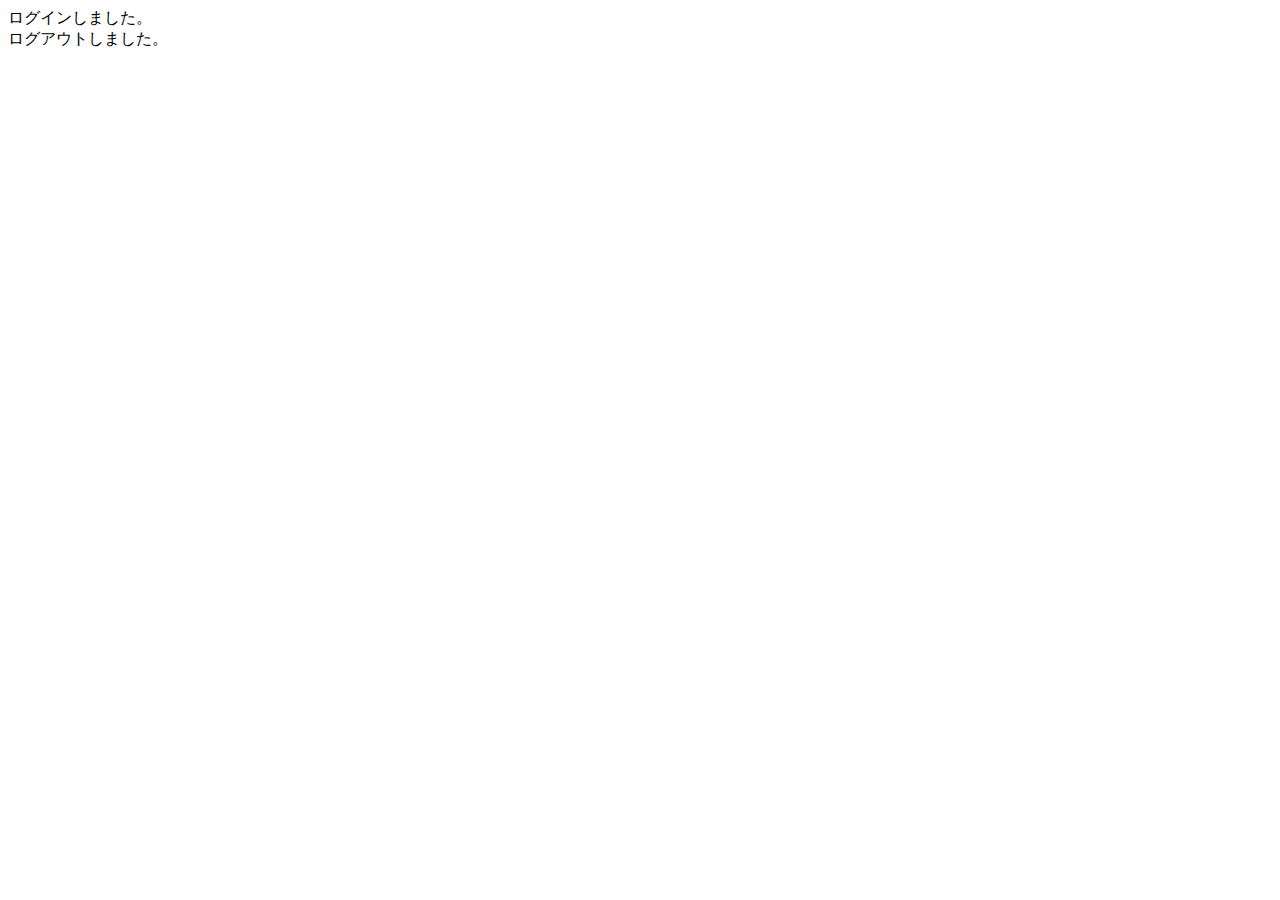
<file: src/main/resources/templates/index.html>
<!DOCTYPE html>
<html xmlns:th="https://www.thymeleaf.org" xmlns:sec="http://www.thymeleaf.org/extras/spring-security">
    <head>
        <div th:replace="~{fragment :: meta}"></div>
		
		<div th:replace="~{fragment :: styles}"></div>

		        <title>SAMURAI Travel</title>
   </head>
   <body>
       <div class="samuraitravel-wrapper">
		<div th:replace="~{fragment :: header}"></div>

		           <main>
               <div class="container pt-4 pb-5 samuraitravel-container">
                   <div th:if="${param.loggedIn}" class="alert alert-info">
                       ログインしました。
                   </div>

                   <div th:if="${param.loggedOut}" class="alert alert-info">
                       ログアウトしました。
                   </div>
				   
				   <div th:if="${successMessage}" class="alert alert-info">
				                           <span th:text="${successMessage}"></span>
				                       </div>     
               </div>
           </main>

		   <div th:replace="~{fragment :: footer}"></div>
		           </div>

				   <div th:replace="~{fragment :: scripts}"></div>
				       </body>
</html>
</file>
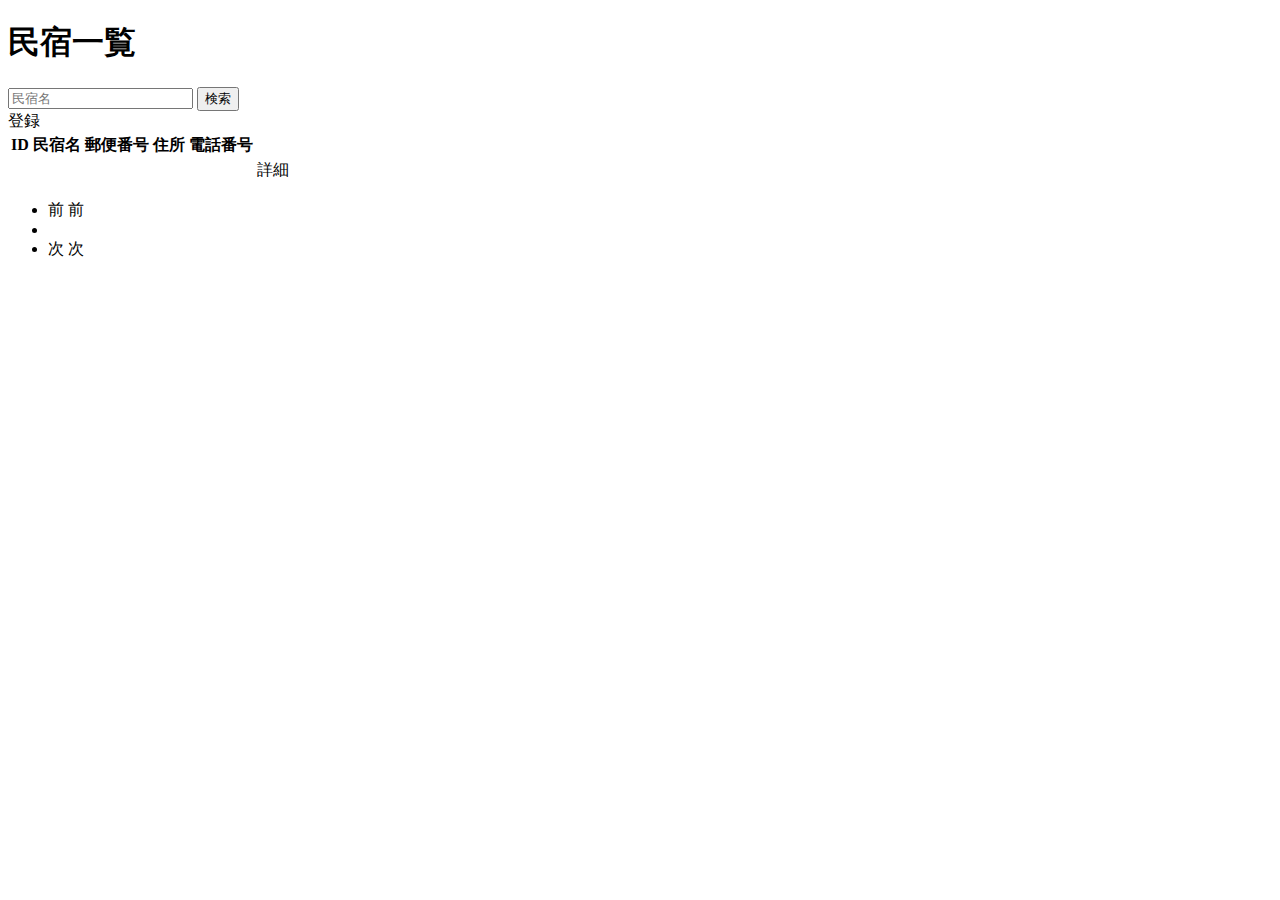
<file: src/main/resources/templates/admin/houses/index.html>
<!DOCTYPE html>
<html xmlns:th="https://www.thymeleaf.org" xmlns:sec="http://www.thymeleaf.org/extras/spring-security">
   <head>
       <div th:replace="~{fragment :: meta}"></div>

       <div th:replace="~{fragment :: styles}"></div>

       <title>民宿一覧</title>
   </head>
   <body>
       <div class="samuraitravel-wrapper">
           <div th:replace="~{fragment :: header}"></div>

           <main>
               <div class="container pt-4 pb-5 samuraitravel-container">
                   <div class="row justify-content-center">
                       <div class="col-xxl-9 col-xl-10 col-lg-11">

                           <h1 class="mb-4 text-center">民宿一覧</h1>

						   <div class="d-flex justify-content-between align-items-end flex-wrap">
						                                   <form method="get" th:action="@{/admin/houses}" class="mb-3">
						                                       <div class="input-group">
						                                           <input type="text" class="form-control" name="keyword" th:value="${keyword}" placeholder="民宿名">
						                                           <button type="submit" class="btn text-white shadow-sm samuraitravel-btn">検索</button>
						                                       </div>
						                                   </form>   
                               <a th:href="@{/admin/houses/register}" class="btn text-white shadow-sm mb-3 samuraitravel-btn">登録</a>
                           </div>
						   
						   <div th:if="${successMessage}" class="alert alert-info">
						                                   <span th:text="${successMessage}"></span>
						                               </div>  
						   
						   <div th:if="${errorMessage}" class="alert alert-danger">
						                                   <span th:text="${errorMessage}"></span>
						                               </div>  

                           <table class="table">
                               <thead>
                                   <tr>
                                       <th scope="col">ID</th>
                                       <th scope="col">民宿名</th>
                                       <th scope="col">郵便番号</th>
                                       <th scope="col">住所</th>
                                       <th scope="col">電話番号</th>
                                       <th scope="col"></th>
                                   </tr>
                               </thead>
                               <tbody>
                                   <tr th:each="house : ${housePage}">
                                       <td th:text="${house.id}"></td>
                                       <td th:text="${house.name}"></td>
                                       <td th:text="${house.postalCode}"></td>
                                       <td th:text="${house.address}"></td>
                                       <td th:text="${house.phoneNumber}"></td>
                                       <td><a th:href="@{/admin/houses/__${house.id}__}">詳細</a></td>
                                   </tr>
                               </tbody>
                           </table>
						   
						   <!-- ページネーション -->
						                               <div th:if="${housePage.getTotalPages() > 1}" class="d-flex justify-content-center">
						                                   <nav aria-label="民宿一覧ページ">
						                                       <ul class="pagination">
						                                           <li class="page-item">
						                                               <span th:if="${housePage.isFirst()}" class="page-link disabled">前</span>
						                                               <a th:unless="${housePage.isFirst()}" th:href="@{/admin/houses(page = ${housePage.getNumber() - 1}, keyword = ${keyword})}" class="page-link samuraitravel-page-link">前</a>
																   </li>
						                                           <li th:each="i : ${#numbers.sequence(0, housePage.getTotalPages() - 1)}" class="page-item">
						                                               <span th:if="${i == housePage.getNumber()}" class="page-link active samuraitravel-active" th:text="${i + 1}"></span>
																	   <a th:unless="${i == housePage.getNumber()}" th:href="@{/admin/houses(page = ${i}, keyword = ${keyword})}" class="page-link samuraitravel-page-link" th:text="${i + 1}"></a>
																	</li>
						                                           <li class="page-item">
						                                               <span th:if="${housePage.isLast()}" class="page-link disabled">次</span>
																	   <a th:unless="${housePage.isLast()}" th:href="@{/admin/houses(page = ${housePage.getNumber() + 1}, keyword = ${keyword})}" class="page-link samuraitravel-page-link">次</a>
																</li>
						                                       </ul>
						                                   </nav>
						                               </div>   
						   
                       </div>
                   </div>
               </div>
           </main>

           <div th:replace="~{fragment :: footer}"></div>
       </div>

       <div th:replace="~{fragment :: scripts}"></div>
   </body>
</html>
</file>
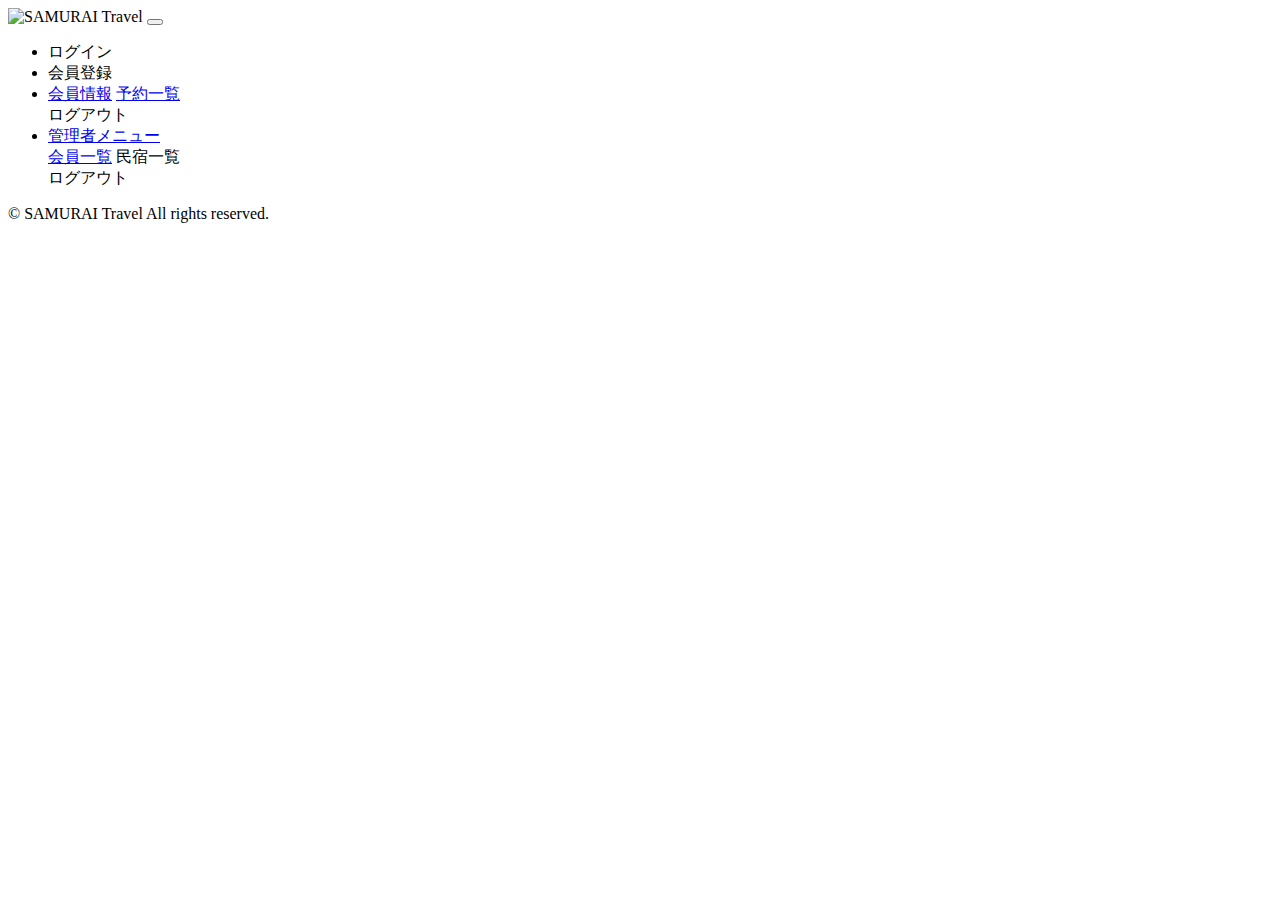
<file: src/main/resources/templates/fragment.html>
<!DOCTYPE html>
<html xmlns:th="https://www.thymeleaf.org" xmlns:sec="http://www.thymeleaf.org/extras/spring-security">
   <head>
       <!-- meta要素の部品化 -->
       <div th:fragment="meta" th:remove="tag">
           <meta charset="UTF-8">
           <meta name="viewport" content="width=device-width, initial-scale=1">
       </div>

       <!-- link要素の部品化 -->
       <div th:fragment="styles" th:remove="tag">
           <!-- Bootstrap -->
           <link href="https://cdn.jsdelivr.net/npm/bootstrap@5.3.0/dist/css/bootstrap.min.css" rel="stylesheet" integrity="sha384-9ndCyUaIbzAi2FUVXJi0CjmCapSmO7SnpJef0486qhLnuZ2cdeRhO02iuK6FUUVM" crossorigin="anonymous">

           <!-- Google Fonts -->
           <link rel="preconnect" href="https://fonts.googleapis.com">
           <link rel="preconnect" href="https://fonts.gstatic.com" crossorigin>
           <link href="https://fonts.googleapis.com/css2?family=Noto+Sans+JP:wght@400;500&display=swap" rel="stylesheet">

           <!-- CSSファイル -->
           <link th:href="@{/css/style.css}" rel="stylesheet" >
       </div>

       <title>部品化用のHTMLファイル</title>
   </head>
   <body>
       <!-- ヘッダーの部品化 -->
       <div th:fragment="header" th:remove="tag">
           <header>
               <nav class="navbar navbar-expand-md navbar-light bg-white shadow-sm samuraitravel-navbar">
                   <div class="container samuraitravel-container">
                       <a class="navbar-brand" th:href="@{/}">
                           <img class="samuraitravel-logo me-1" th:src="@{/images/logo.png}" alt="SAMURAI Travel">
                       </a>

                       <button class="navbar-toggler" type="button" data-bs-toggle="collapse" data-bs-target="#navbarSupportedContent" aria-controls="navbarSupportedContent" aria-expanded="false" aria-label="Toggle navigation">
                           <span class="navbar-toggler-icon"></span>
                       </button>

                       <div class="collapse navbar-collapse" id="navbarSupportedContent">
                           <ul class="navbar-nav ms-auto">
                               <!-- 未ログインであれば表示する -->
                               <li class="nav-item" sec:authorize="isAnonymous()">
                                   <a class="nav-link" th:href="@{/login}">ログイン</a>
                               </li>
                               <li class="nav-item" sec:authorize="isAnonymous()">
                                    <a class="nav-link" th:href="@{/signup}">会員登録</a>
                               </li>

                               <!-- ログイン済みの一般ユーザーであれば表示する -->
                               <li class="nav-item dropdown" sec:authorize="hasRole('ROLE_GENERAL')">
                                   <a id="navbarDropdownGeneral" class="nav-link dropdown-toggle" href="#" role="button" data-bs-toggle="dropdown" aria-haspopup="true" aria-expanded="false" v-pre>
                                       <span sec:authentication="principal.user.name"></span>
                                   </a>

                                   <div class="dropdown-menu dropdown-menu-end" aria-labelledby="navbarDropdownGeneral">
                                       <a class="dropdown-item samuraitravel-dropdown-item" href="#">会員情報</a>
                                       <a class="dropdown-item samuraitravel-dropdown-item" href="#">予約一覧</a>

                                       <div class="dropdown-divider"></div>

                                       <a class="dropdown-item samuraitravel-dropdown-item" th:href="@{/logout}" onclick="event.preventDefault(); document.getElementById('logout-form').submit();">
                                           ログアウト
                                       </a>
                                       <form id="logout-form" class="d-none" th:action="@{/logout}" method="post"></form>
                                   </div>
                               </li>

                               <!-- ログイン済みの管理者であれば表示する -->
                               <li class="nav-item dropdown" sec:authorize="hasRole('ROLE_ADMIN')">
                                   <a id="navbarDropdownAdmin" class="nav-link dropdown-toggle" href="#" role="button" data-bs-toggle="dropdown" aria-haspopup="true" aria-expanded="false" v-pre>
                                       管理者メニュー
                                   </a>

                                   <div class="dropdown-menu dropdown-menu-end" aria-labelledby="navbarDropdownAdmin">
                                       <a class="dropdown-item samuraitravel-dropdown-item" href="#">会員一覧</a>
									   <a class="dropdown-item samuraitravel-dropdown-item" th:href="@{/admin/houses}">民宿一覧</a>

                                       <div class="dropdown-divider"></div>

                                       <a class="dropdown-item samuraitravel-dropdown-item" th:href="@{/logout}" onclick="event.preventDefault(); document.getElementById('logout-form').submit();">
                                           ログアウト
                                       </a>
                                       <form id="logout-form" class="d-none" th:action="@{/logout}" method="post"></form>
                                   </div>
                               </li>
                           </ul>
                       </div>
                   </div>
               </nav>
           </header>
       </div>

       <!-- フッターの部品化 -->
       <div th:fragment="footer" th:remove="tag">
           <footer>
               <div class="d-flex justify-content-center align-items-center h-100">
                   <p class="text-center text-muted small mb-0">&copy; SAMURAI Travel All rights reserved.</p>
               </div>
           </footer>
       </div>

       <!-- script要素の部品化 -->
       <div th:fragment="scripts" th:remove="tag">
           <!-- Bootstrap -->
           <script src="https://cdn.jsdelivr.net/npm/bootstrap@5.3.0/dist/js/bootstrap.bundle.min.js" integrity="sha384-geWF76RCwLtnZ8qwWowPQNguL3RmwHVBC9FhGdlKrxdiJJigb/j/68SIy3Te4Bkz" crossorigin="anonymous"></script>
       </div>
   </body>
</html>
</file>
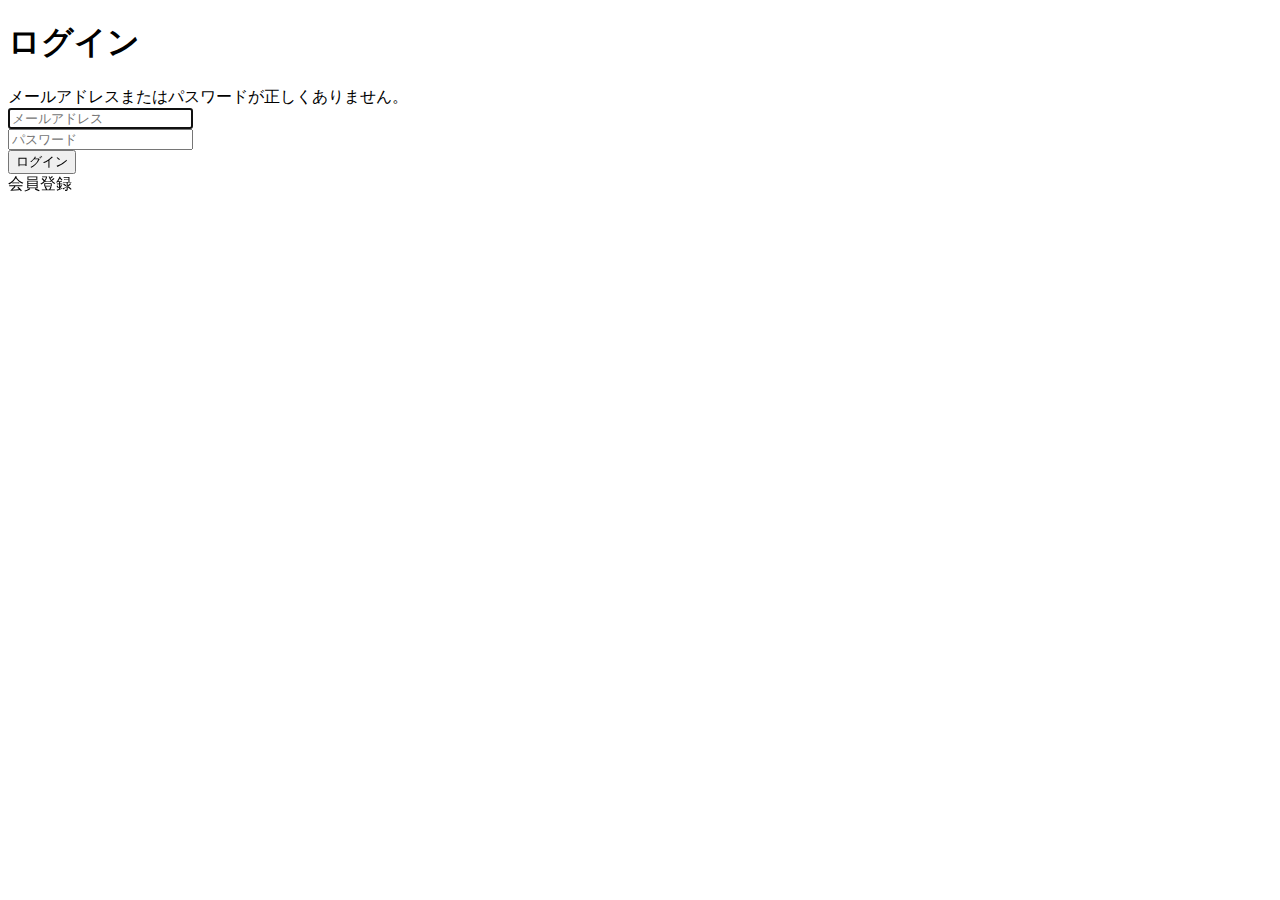
<file: src/main/resources/templates/auth/login.html>
<!DOCTYPE html>
<html xmlns:th="https://www.thymeleaf.org" xmlns:sec="http://www.thymeleaf.org/extras/spring-security">
    <head>
        <div th:replace="~{fragment :: meta}"></div>
		<div th:replace="~{fragment :: styles}"></div>

		       <title>ログイン</title>
   </head>
   <body>
       <div class="samuraitravel-wrapper">
             <div th:replace="~{fragment :: header}"></div>

           <main>
               <div class="container pt-4 pb-5 samuraitravel-container">
                   <div class="row justify-content-center">
                       <div class="col-xl-3 col-lg-4 col-md-5 col-sm-7">
                           <h1 class="mb-4 text-center">ログイン</h1>

                           <div th:if="${param.error}" class="alert alert-danger">
                               メールアドレスまたはパスワードが正しくありません。
                           </div>

                           <form th:action="@{/login}" method="post">
                               <div class="form-group mb-3">
                                   <input type="text" class="form-control" name="username" autocomplete="email" placeholder="メールアドレス" autofocus>
                               </div>
                               <div class="form-group mb-3">
                                   <input type="password" class="form-control" name="password" autocomplete="new-password" placeholder="パスワード">
                               </div>

                               <div class="d-flex justify-content-center my-4">
                                   <button type="submit" class="btn text-white shadow-sm w-100 samuraitravel-btn">ログイン</button>
                               </div>
                           </form>

                           <div class="text-center">
                                <a th:href="@{/signup}">会員登録</a>
                           </div>
                       </div>
                   </div>
               </div>
           </main>

		   <div th:replace="~{fragment :: footer}"></div>
		          </div>

       <div th:replace="~{fragment :: scripts}"></div></body>
	   
</html>
</file>
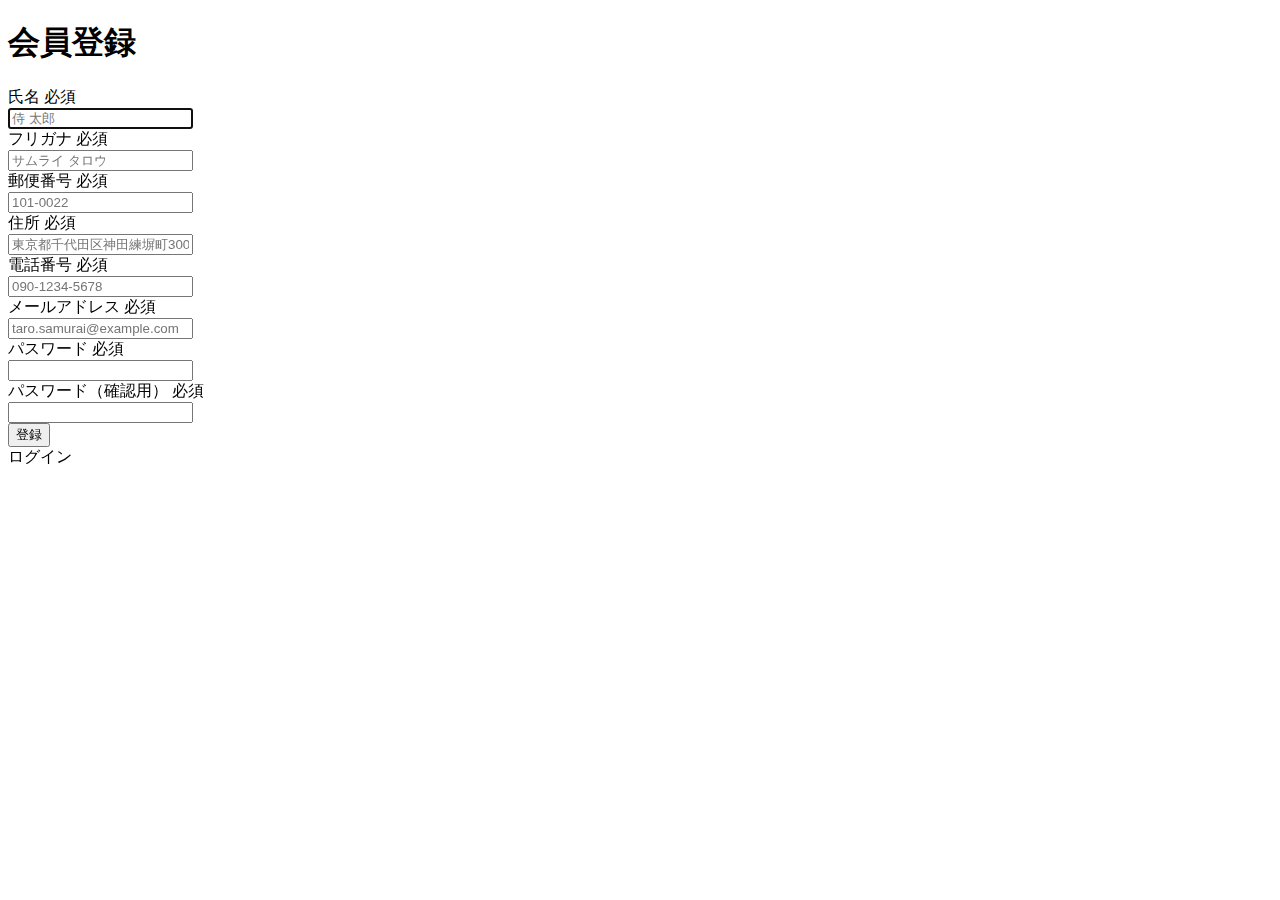
<file: src/main/resources/templates/auth/signup.html>
<!DOCTYPE html>
<html xmlns:th="https://www.thymeleaf.org" xmlns:sec="http://www.thymeleaf.org/extras/spring-security">
   <head>
       <div th:replace="~{fragment :: meta}"></div>

       <div th:replace="~{fragment :: styles}"></div>

       <title>会員登録</title>
   </head>
   <body>
       <div class="samuraitravel-wrapper">
           <div th:replace="~{fragment :: header}"></div>

           <main>
               <div class="container pt-4 pb-5 samuraitravel-container">
                   <div class="row justify-content-center">
                       <div class="col-xl-5 col-lg-6 col-md-8">

                           <h1 class="mb-4 text-center">会員登録</h1>

                           <form method="post" th:action="@{/signup}" th:object="${signupForm}">
                               <div class="form-group row mb-3">
                                   <div class="col-md-5">
                                       <label for="name" class="col-form-label text-md-left fw-bold">
                                           <div class="d-flex align-items-center">
                                               <span class="me-1">氏名</span>
                                               <span class="badge bg-danger">必須</span>
                                           </div>
                                       </label>
                                   </div>
                                   <div class="col-md-7">
                                       <div th:if="${#fields.hasErrors('name')}" class="text-danger small mb-2" th:errors="*{name}"></div>
                                       <input type="text" class="form-control" th:field="*{name}" autocomplete="name" autofocus placeholder="侍 太郎">
                                   </div>
                               </div>

                               <div class="form-group row mb-3">
                                   <div class="col-md-5">
                                       <label for="furigana" class="col-form-label text-md-left fw-bold">
                                           <div class="d-flex align-items-center">
                                               <span class="me-1">フリガナ</span>
                                               <span class="badge bg-danger">必須</span>
                                           </div>
                                       </label>
                                   </div>
                                   <div class="col-md-7">
                                       <div th:if="${#fields.hasErrors('furigana')}" class="text-danger small mb-2" th:errors="*{furigana}"></div>
                                       <input type="text" class="form-control" th:field="*{furigana}" placeholder="サムライ タロウ">
                                   </div>
                               </div>

                               <div class="form-group row mb-3">
                                   <div class="col-md-5">
                                       <label for="postalCode" class="col-form-label text-md-left fw-bold">
                                            <div class="d-flex align-items-center">
                                                <span class="me-1">郵便番号</span>
                                                <span class="badge bg-danger">必須</span>
                                            </div>
                                        </label>
                                   </div>
                                   <div class="col-md-7">
                                       <div th:if="${#fields.hasErrors('postalCode')}" class="text-danger small mb-2" th:errors="*{postalCode}"></div>
                                       <input type="text" class="form-control" th:field="*{postalCode}" autocomplete="postal-code" placeholder="101-0022">
                                   </div>
                               </div>

                               <div class="form-group row mb-3">
                                   <div class="col-md-5">
                                       <label for="address" class="col-form-label text-md-left fw-bold">
                                            <div class="d-flex align-items-center">
                                                <span class="me-1">住所</span>
                                                <span class="badge bg-danger">必須</span>
                                            </div>
                                        </label>
                                   </div>
                                   <div class="col-md-7">
                                        <div th:if="${#fields.hasErrors('address')}" class="text-danger small mb-2" th:errors="*{address}"></div>
                                       <input type="text" class="form-control" th:field="*{address}" placeholder="東京都千代田区神田練塀町300番地">
                                   </div>
                               </div>

                               <div class="form-group row mb-3">
                                   <div class="col-md-5">
                                       <label for="phoneNumber" class="col-form-label text-md-left fw-bold">
                                            <div class="d-flex align-items-center">
                                                <span class="me-1">電話番号</span>
                                                <span class="badge bg-danger">必須</span>
                                            </div>
                                       </label>
                                   </div>
                                   <div class="col-md-7">
                                        <div th:if="${#fields.hasErrors('phoneNumber')}" class="text-danger small mb-2" th:errors="*{phoneNumber}"></div>
                                       <input type="text" class="form-control" th:field="*{phoneNumber}" autocomplete="tel-national" placeholder="090-1234-5678">
                                   </div>
                               </div>

                               <div class="form-group row mb-3">
                                   <div class="col-md-5">
                                       <label for="email" class="col-form-label text-md-left fw-bold">
                                           <div class="d-flex align-items-center">
                                               <span class="me-1">メールアドレス</span>
                                               <span class="badge bg-danger">必須</span>
                                           </div>
                                       </label>
                                   </div>
                                   <div class="col-md-7">
                                       <div th:if="${#fields.hasErrors('email')}" class="text-danger small mb-2" th:errors="*{email}"></div>
                                       <input type="text" class="form-control" th:field="*{email}" autocomplete="email" placeholder="taro.samurai@example.com">
                                   </div>
                               </div>

                               <div class="form-group row mb-3">
                                   <div class="col-md-5">
                                       <label for="password" class="col-form-label text-md-left fw-bold">
                                           <div class="d-flex align-items-center">
                                               <span class="me-1">パスワード</span>
                                               <span class="badge bg-danger">必須</span>
                                           </div>
                                       </label>
                                   </div>
                                   <div class="col-md-7">
                                       <div th:if="${#fields.hasErrors('password')}" class="text-danger small mb-2" th:errors="*{password}"></div>
                                       <input type="password" class="form-control" th:field="*{password}" autocomplete="new-password">
                                   </div>
                               </div>

                               <div class="form-group row mb-3">
                                   <div class="col-md-5">
                                       <label for="passwordConfirmation" class="col-form-label text-md-left fw-bold">
                                           <div class="d-flex align-items-center">
                                               <span class="me-1">パスワード（確認用）</span>
                                               <span class="badge bg-danger">必須</span>
                                           </div>
                                       </label>
                                   </div>
                                   <div class="col-md-7">
                                       <div th:if="${#fields.hasErrors('passwordConfirmation')}" class="text-danger small mb-2" th:errors="*{passwordConfirmation}"></div>
                                       <input type="password" class="form-control" th:field="*{passwordConfirmation}" autocomplete="new-password">
                                   </div>
                               </div>

                               <div class="d-flex justify-content-center my-4">
                                   <button type="submit" class="btn text-white shadow-sm w-50 samuraitravel-btn">登録</button>
                               </div>
                           </form>

                           <div class="text-center">
                               <a th:href="@{/login}">ログイン</a>
                           </div>
                       </div>
                   </div>
               </div>
           </main>

           <div th:replace="~{fragment :: footer}"></div>
       </div>

       <div th:replace="~{fragment :: scripts}"></div>
   </body>
</html>
</file>
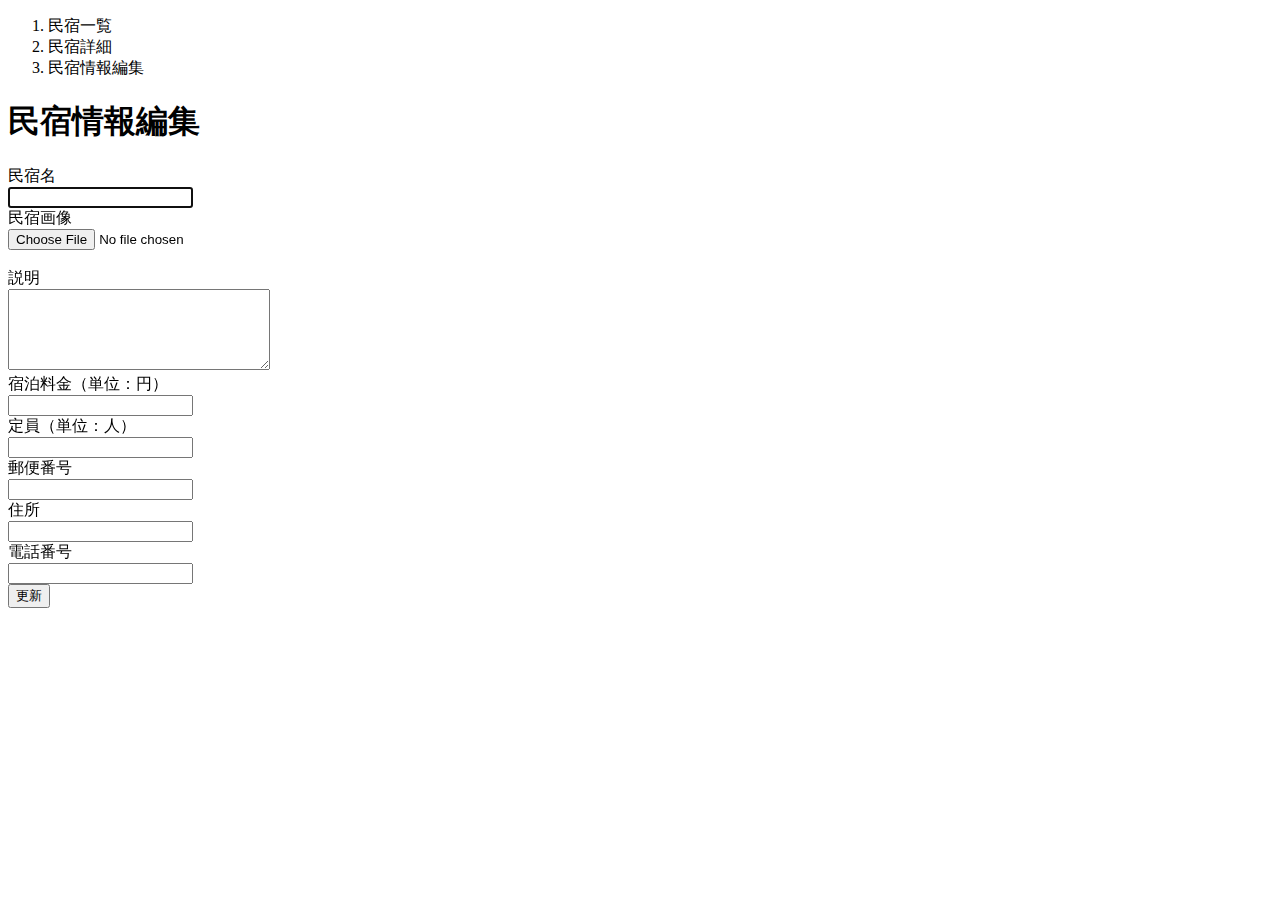
<file: src/main/resources/templates/admin/houses/edit.html>
<!DOCTYPE html>
<html xmlns:th="https://www.thymeleaf.org" xmlns:sec="http://www.thymeleaf.org/extras/spring-security">
   <head>
       <div th:replace="~{fragment :: meta}"></div>

       <div th:replace="~{fragment :: styles}"></div>

       <title>民宿情報編集</title>
   </head>
   <body>
       <div class="samuraitravel-wrapper">
           <div th:replace="~{fragment :: header}"></div>

           <main>
               <div class="container pt-4 pb-5 samuraitravel-container">
                   <div class="row justify-content-center">
                       <div class="col-xl-5 col-lg-6 col-md-8">
                           <nav class="mb-4" style="--bs-breadcrumb-divider: '>';" aria-label="breadcrumb">
                               <ol class="breadcrumb mb-0">
                                   <li class="breadcrumb-item"><a th:href="@{/admin/houses}">民宿一覧</a></li>
                                   <li class="breadcrumb-item"><a th:href="@{/admin/houses/__${house.id}__}">民宿詳細</a></li>
                                   <li class="breadcrumb-item active" aria-current="page">民宿情報編集</li>
                               </ol>
                           </nav>

                           <h1 class="mb-4 text-center">民宿情報編集</h1>

                           <form method="post" th:action="@{/admin/houses/__${house.id}__/update}" th:object="${houseEditForm}" enctype="multipart/form-data">
                               <div class="form-group row mb-3">
                                   <div class="col-md-4">
                                       <label for="name" class="col-form-label text-md-left fw-bold">民宿名</label>
                                   </div>
                                   <div class="col-md-8">
                                       <div th:if="${#fields.hasErrors('name')}" class="text-danger small mb-2" th:errors="*{name}"></div>
                                       <input type="text" class="form-control" th:field="*{name}" autofocus>
                                   </div>
                               </div>

                               <div class="form-group row mb-3">
                                   <div class="col-md-4">
                                       <label for="imageFile" class="col-form-label text-md-left fw-bold">民宿画像</label>
                                   </div>
                                   <div class="col-md-8">
                                       <div th:if="${#fields.hasErrors('imageFile')}" class="text-danger small mb-2" th:errors="*{imageFile}"></div>
                                       <input type="file" class="form-control" th:field="*{imageFile}">
                                   </div>
                               </div>

                               <!-- 選択された画像の表示場所 -->
                               <div th:if="${house.imageName}" class="row" id="imagePreview"><img th:src="@{/storage/__${house.imageName}__}" class="mb-3"></div>
                               <div th:unless="${house.imageName}" class="row" id="imagePreview"></div>

                               <div class="form-group row mb-3">
                                   <div class="col-md-4">
                                       <label for="description" class="col-form-label text-md-left fw-bold">説明</label>
                                   </div>
                                   <div class="col-md-8">
                                       <div th:if="${#fields.hasErrors('description')}" class="text-danger small mb-2" th:errors="*{description}"></div>
                                       <textarea class="form-control" th:field="*{description}" cols="30" rows="5"></textarea>
                                   </div>
                               </div>

                               <div class="form-group row mb-3">
                                   <div class="col-md-4">
                                       <label for="price" class="col-form-label text-md-left fw-bold">宿泊料金（単位：円）</label>
                                   </div>
                                   <div class="col-md-8">
                                       <div th:if="${#fields.hasErrors('price')}" class="text-danger small mb-2" th:errors="*{price}"></div>
                                       <input type="number" class="form-control" th:field="*{price}">
                                   </div>
                               </div>

                               <div class="form-group row mb-3">
                                   <div class="col-md-4">
                                       <label for="capacity" class="col-form-label text-md-left fw-bold">定員（単位：人）</label>
                                   </div>
                                   <div class="col-md-8">
                                       <div th:if="${#fields.hasErrors('capacity')}" class="text-danger small mb-2" th:errors="*{capacity}"></div>
                                       <input type="number" class="form-control" th:field="*{capacity}">
                                   </div>
                               </div>

                               <div class="form-group row mb-3">
                                   <div class="col-md-4">
                                       <label for="postalCode" class="col-form-label text-md-left fw-bold">郵便番号</label>
                                   </div>
                                   <div class="col-md-8">
                                       <div th:if="${#fields.hasErrors('postalCode')}" class="text-danger small mb-2" th:errors="*{postalCode}"></div>
                                       <input type="text" class="form-control" th:field="*{postalCode}">
                                   </div>
                               </div>

                               <div class="form-group row mb-3">
                                   <div class="col-md-4">
                                       <label for="address" class="col-form-label text-md-left fw-bold">住所</label>
                                   </div>
                                   <div class="col-md-8">
                                       <div th:if="${#fields.hasErrors('address')}" class="text-danger small mb-2" th:errors="*{address}"></div>
                                       <input type="text" class="form-control" th:field="*{address}">
                                   </div>
                               </div>

                               <div class="form-group row mb-3">
                                   <div class="col-md-4">
                                       <label for="phoneNumber" class="col-form-label text-md-left fw-bold">電話番号</label>
                                   </div>
                                   <div class="col-md-8">
                                       <div th:if="${#fields.hasErrors('phoneNumber')}" class="text-danger small mb-2" th:errors="*{phoneNumber}"></div>
                                       <input type="text" class="form-control" th:field="*{phoneNumber}">
                                   </div>
                               </div>


                               <div class="form-group d-flex justify-content-center my-4">
                                   <button type="submit" class="btn text-white shadow-sm w-50 samuraitravel-btn">更新</button>
                               </div>
                           </form>
                       </div>
                   </div>
               </div>
           </main>

           <div th:replace="~{fragment :: footer}"></div>
       </div>

       <div th:replace="~{fragment :: scripts}"></div>
       <script th:src="@{/js/preview.js}"></script>
   </body>
</html>
</file>
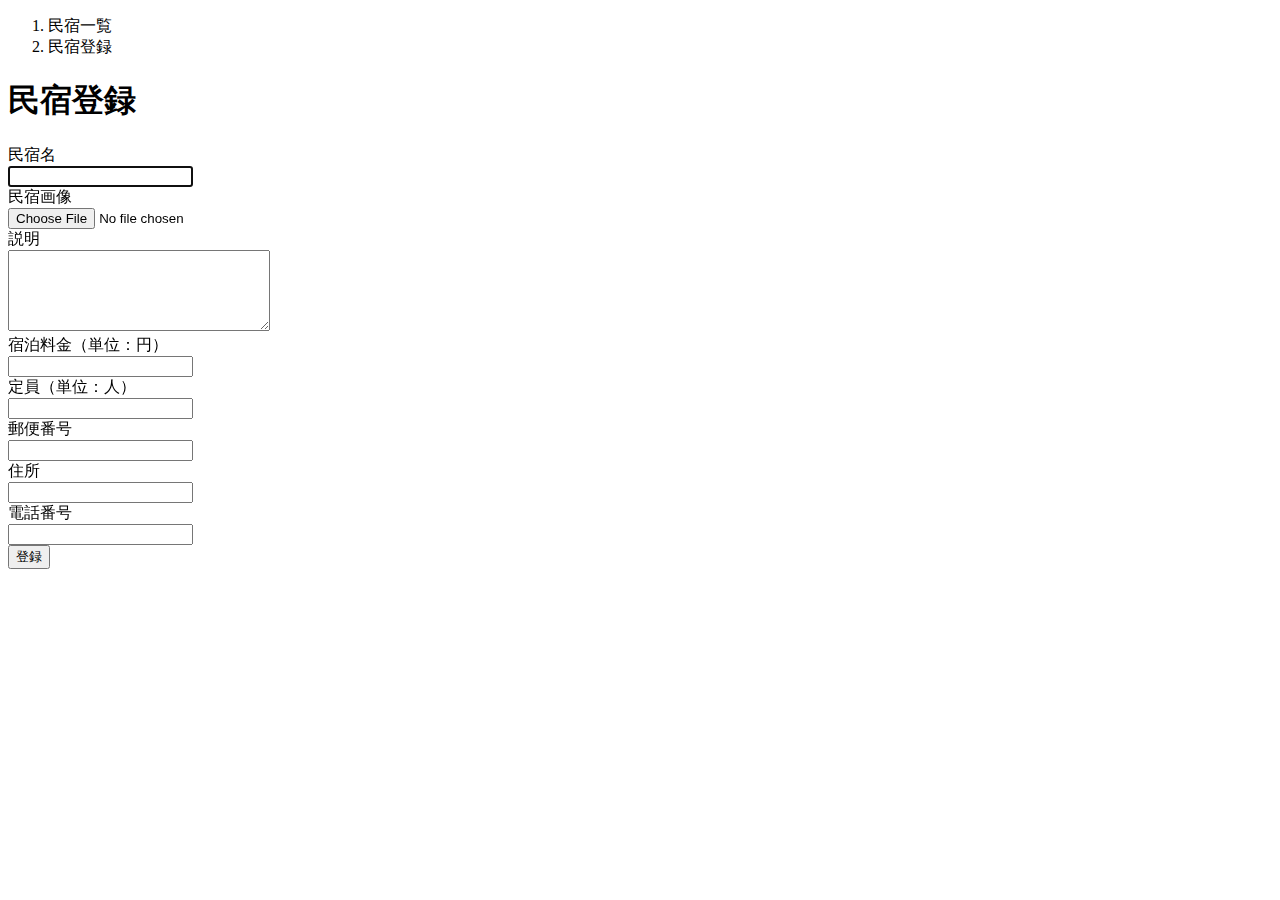
<file: src/main/resources/templates/admin/houses/register.html>
<!DOCTYPE html>
<html xmlns:th="https://www.thymeleaf.org">
   <head>
       <div th:replace="~{fragment :: meta}"></div>

       <div th:replace="~{fragment :: styles}"></div>

       <title>民宿登録</title>
   </head>
   <body>
       <div class="samuraitravel-wrapper">
           <div th:replace="~{fragment :: header}"></div>

           <main>
               <div class="container pt-4 pb-5 samuraitravel-container">
                   <div class="row justify-content-center">
                       <div class="col-xl-5 col-lg-6 col-md-8">
                           <nav class="mb-4" style="--bs-breadcrumb-divider: '>';" aria-label="breadcrumb">
                               <ol class="breadcrumb mb-0">
                                   <li class="breadcrumb-item"><a th:href="@{/admin/houses}">民宿一覧</a></li>
                                   <li class="breadcrumb-item active" aria-current="page">民宿登録</li>
                               </ol>
                           </nav>

                           <h1 class="mb-4 text-center">民宿登録</h1>

                           <form method="post" th:action="@{/admin/houses/create}" th:object="${houseRegisterForm}" enctype="multipart/form-data">
                               <div class="form-group row mb-3">
                                   <div class="col-md-4">
                                       <label for="name" class="col-form-label text-md-left fw-bold">民宿名</label>
                                   </div>
                                   <div class="col-md-8">
                                       <div th:if="${#fields.hasErrors('name')}" class="text-danger small mb-2" th:errors="*{name}"></div>
                                       <input type="text" class="form-control" th:field="*{name}" autofocus>
                                   </div>
                               </div>

                               <div class="form-group row mb-3">
                                   <div class="col-md-4">
                                       <label for="imageFile" class="col-form-label text-md-left fw-bold">民宿画像</label>
                                   </div>
                                   <div class="col-md-8">
                                       <div th:if="${#fields.hasErrors('imageFile')}" class="text-danger small mb-2" th:errors="*{imageFile}"></div>
                                       <input type="file" class="form-control" th:field="*{imageFile}">
                                   </div>
                               </div>

                               <!-- 選択された画像の表示場所 -->
                               <div class="row" id="imagePreview"></div>

                               <div class="form-group row mb-3">
                                   <div class="col-md-4">
                                       <label for="description" class="col-form-label text-md-left fw-bold">説明</label>
                                   </div>
                                   <div class="col-md-8">
                                       <div th:if="${#fields.hasErrors('description')}" class="text-danger small mb-2" th:errors="*{description}"></div>
                                       <textarea class="form-control" th:field="*{description}" cols="30" rows="5"></textarea>
                                   </div>
                               </div>

                               <div class="form-group row mb-3">
                                   <div class="col-md-4">
                                       <label for="price" class="col-form-label text-md-left fw-bold">宿泊料金（単位：円）</label>
                                   </div>
                                   <div class="col-md-8">
                                       <div th:if="${#fields.hasErrors('price')}" class="text-danger small mb-2" th:errors="*{price}"></div>
                                       <input type="number" class="form-control" th:field="*{price}">
                                   </div>
                               </div>

                               <div class="form-group row mb-3">
                                   <div class="col-md-4">
                                       <label for="capacity" class="col-form-label text-md-left fw-bold">定員（単位：人）</label>
                                   </div>
                                   <div class="col-md-8">
                                       <div th:if="${#fields.hasErrors('capacity')}" class="text-danger small mb-2" th:errors="*{capacity}"></div>
                                       <input type="number" class="form-control" th:field="*{capacity}">
                                   </div>
                               </div>

                               <div class="form-group row mb-3">
                                   <div class="col-md-4">
                                       <label for="postalCode" class="col-form-label text-md-left fw-bold">郵便番号</label>
                                   </div>
                                   <div class="col-md-8">
                                       <div th:if="${#fields.hasErrors('postalCode')}" class="text-danger small mb-2" th:errors="*{postalCode}"></div>
                                       <input type="text" class="form-control" th:field="*{postalCode}">
                                   </div>
                               </div>

                               <div class="form-group row mb-3">
                                   <div class="col-md-4">
                              <label for="address" class="col-form-label text-md-left fw-bold">住所</label>
                                   </div>
                                   <div class="col-md-8">
                                       <div th:if="${#fields.hasErrors('address')}" class="text-danger small mb-2" th:errors="*{address}"></div>
                                       <input type="text" class="form-control" th:field="*{address}">
                                   </div>
                               </div>

                               <div class="form-group row mb-3">
                                   <div class="col-md-4">
                                       <label for="phoneNumber" class="col-form-label text-md-left fw-bold">電話番号</label>
                                   </div>
                                   <div class="col-md-8">
                                       <div th:if="${#fields.hasErrors('phoneNumber')}" class="text-danger small mb-2" th:errors="*{phoneNumber}"></div>
                                       <input type="text" class="form-control" th:field="*{phoneNumber}">
                                   </div>
                               </div>


                               <div class="d-flex justify-content-center my-4">
                                   <button type="submit" class="btn text-white shadow-sm w-50 samuraitravel-btn">登録</button>
                               </div>
                           </form>
                       </div>
                   </div>
               </div>
           </main>

           <div th:replace="~{fragment :: footer}"></div>
       </div>

       <div th:replace="~{fragment :: scripts}"></div>
       <script th:src="@{/js/preview.js}"></script>
   </body>
</html>
</file>
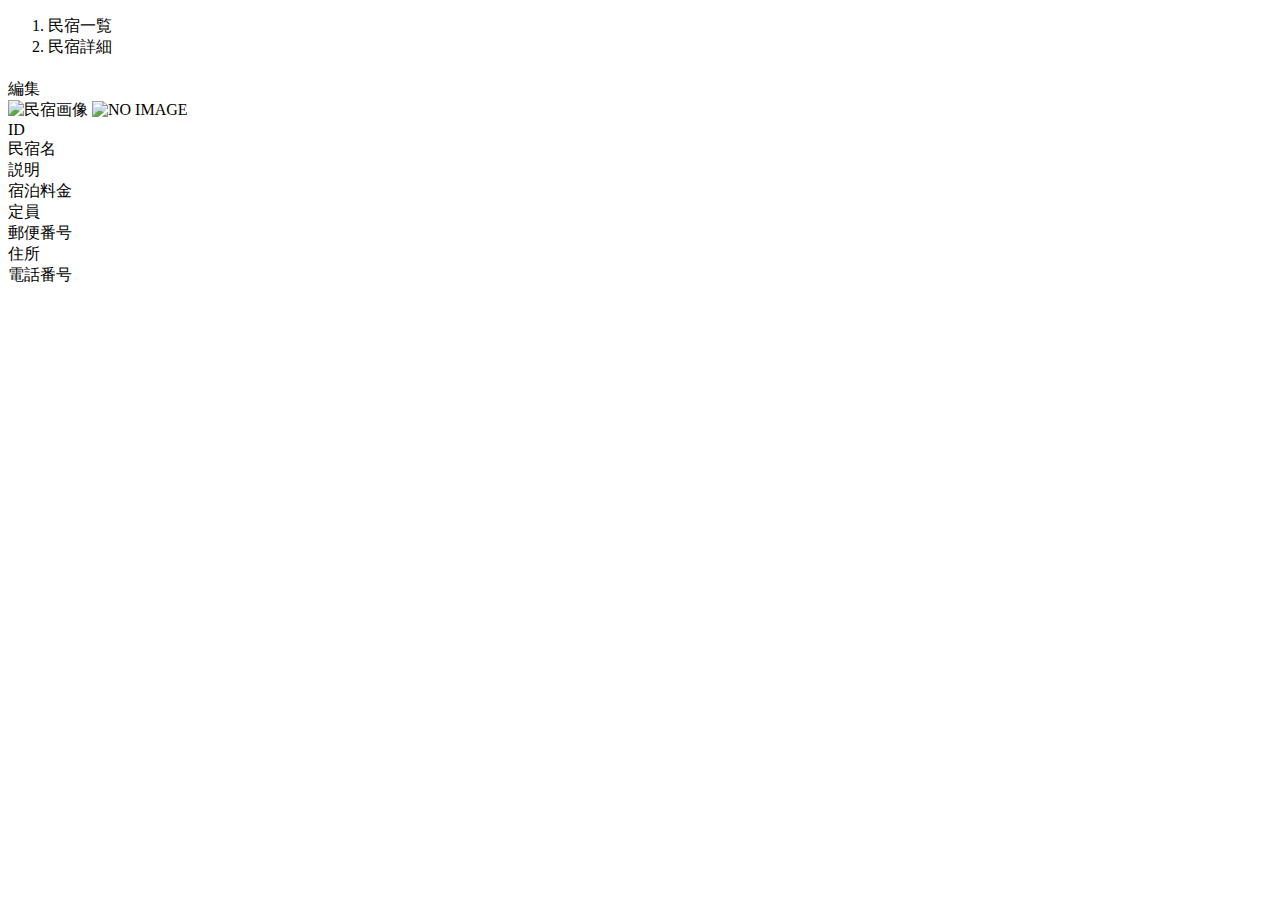
<file: src/main/resources/templates/admin/houses/show.html>
<!DOCTYPE html>
<html xmlns:th="https://www.thymeleaf.org" xmlns:sec="http://www.thymeleaf.org/extras/spring-security">
   <head>
       <div th:replace="~{fragment :: meta}"></div>

       <div th:replace="~{fragment :: styles}"></div>

       <title>民宿詳細</title>
   </head>
   <body>
       <div class="samuraitravel-wrapper">
           <div th:replace="~{fragment :: header}"></div>

           <main>
               <div class="container pt-4 pb-5 samuraitravel-container">
                   <div class="row justify-content-center">
                       <div class="col-xl-5 col-lg-6 col-md-8">
                           <nav class="mb-4" style="--bs-breadcrumb-divider: '>';" aria-label="breadcrumb">
                               <ol class="breadcrumb mb-0">
                                   <li class="breadcrumb-item"><a th:href="@{/admin/houses}">民宿一覧</a></li>
                                   <li class="breadcrumb-item active" aria-current="page">民宿詳細</li>
                               </ol>
                           </nav>

                           <h1 class="mb-4 text-center" th:text="${house.name}"></h1>

                           <div class="d-flex justify-content-end align-items-end mb-3">
                               <div>
                                   <a th:href="@{/admin/houses/__${house.id}__/edit}">編集</a>
                               </div>
                           </div>

                           <div class="mb-3">
                               <img th:if="${house.imageName}" th:src="@{/storage/__${house.imageName}__}" class="w-100" alt="民宿画像">
                               <img th:unless="${house.imageName}" th:src="@{/images/noImage.png}" class="w-100" alt="NO IMAGE">
                           </div>

                           <div class="container mb-4">
                               <div class="row pb-2 mb-2 border-bottom">
                                   <div class="col-4">
                                       <span class="fw-bold">ID</span>
                                   </div>

                                   <div class="col">
                                       <span th:text="${house.id}"></span>
                                   </div>
                               </div>

                               <div class="row pb-2 mb-2 border-bottom">
                                   <div class="col-4">
                                       <span class="fw-bold">民宿名</span>
                                   </div>

                                   <div class="col">
                                       <span th:text="${house.name}"></span>
                                   </div>
                               </div>

                               <div class="row pb-2 mb-2 border-bottom">
                                   <div class="col-4">
                                       <span class="fw-bold">説明</span>
                                   </div>

                                   <div class="col">
                                       <span class="samuraitravel-pre-wrap" th:text="${house.description}"></span>
                                   </div>
                               </div>

                               <div class="row pb-2 mb-2 border-bottom">
                                   <div class="col-4">
                                       <span class="fw-bold">宿泊料金</span>
                                   </div>

                                   <div class="col">
                                       <span th:text="${#numbers.formatInteger(house.price, 1, 'COMMA') + '円'}"></span>
                                   </div>
                               </div>

                              <div class="row pb-2 mb-2 border-bottom">
                                   <div class="col-4">
                                       <span class="fw-bold">定員</span>
                                   </div>

                                   <div class="col">
                                       <span th:text="${house.capacity + '人'}"></span>
                                   </div>
                               </div>

                               <div class="row pb-2 mb-2 border-bottom">
                                   <div class="col-4">
                                       <span class="fw-bold">郵便番号</span>
                                   </div>

                                   <div class="col">
                                       <span th:text="${house.postalCode}"></span>
                                   </div>
                               </div>

                               <div class="row pb-2 mb-2 border-bottom">
                                   <div class="col-4">
                                       <span class="fw-bold">住所</span>
                                   </div>

                                   <div class="col">
                                       <span th:text="${house.address}"></span>
                                   </div>
                               </div>

                               <div class="row pb-2 mb-2 border-bottom">
                                   <div class="col-4">
                                       <span class="fw-bold">電話番号</span>
                                   </div>

                                   <div class="col">
                                       <span th:text="${house.phoneNumber}"></span>
                                   </div>
                               </div>
                           </div>

                       </div>
                   </div>
               </div>
           </main>

           <div th:replace="~{fragment :: footer}"></div>
       </div>

       <div th:replace="~{fragment :: scripts}"></div>
   </body>
</html>
</file>
